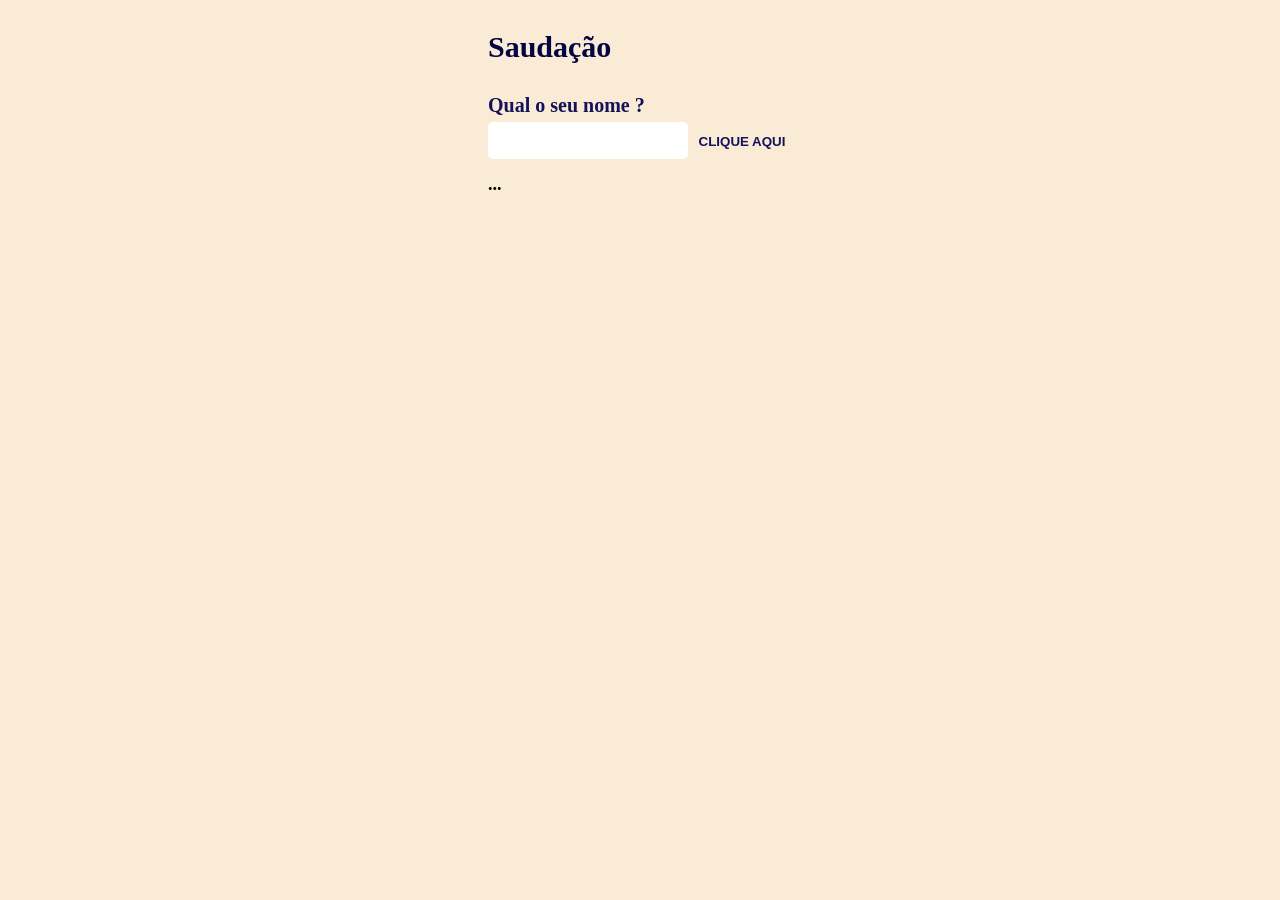
<file: DESAFIO-Saudação-HTML-JS/index.html>
<!DOCTYPE html>
<html lang="pt-br">
<head>
    <meta charset="UTF-8">
    <meta http-equiv="X-UA-Compatible" content="IE=edge">
    <meta name="viewport" content="width=device-width, initial-scale=1.0">
    <link rel="stylesheet" href="style.css">
    <title>Saudação</title>
</head>
<body>
    <main>
          <h1>Saudação</h1>
          <h3>Qual o seu nome ?</h3>
          <input id="input"/>
          <button id="btn" onclick="saudacao()">Clique Aqui</button>
          <h4 id="result">...</h4>
    </main>

    <script src="script.js"></script>
</body>
</html>
</file>
<file: DESAFIO-Saudação-HTML-JS/style.css>
* {
  margin: 0;
  padding: 0;
  box-sizing: border-box;
}

body {
  margin-top: 30px;
  background-color: antiquewhite;
  display: flex;
  align-items: center;
  justify-content: center;
}

main h1 {
  font-size: 30px;
  color: rgb(4, 4, 65);
  margin-bottom: 30px;
}

main h3 {
  font-size: 20px;
  color: rgb(20, 18, 88);
  margin-bottom: 5px;
}

main h4 {
  font-size: 18px;
  color: black;
  margin-top: 15px;
}

#input {
  width: 200px;
  padding: 8px;
  font-size: 18px;
  border: none;
  border-radius: 5px;
}

#btn {
  width: 100px;
  padding: 5px;
  text-transform: uppercase;
  font-weight: 600;
  background: transparent;
  color: rgb(20, 18, 88);
  cursor: pointer;
  border-radius: 5px;
  border: none;
}

#btn:hover {
  background-color: rgb(20, 18, 88);
  color: #fff;
  transition: 0.3s all;
}
</file>
